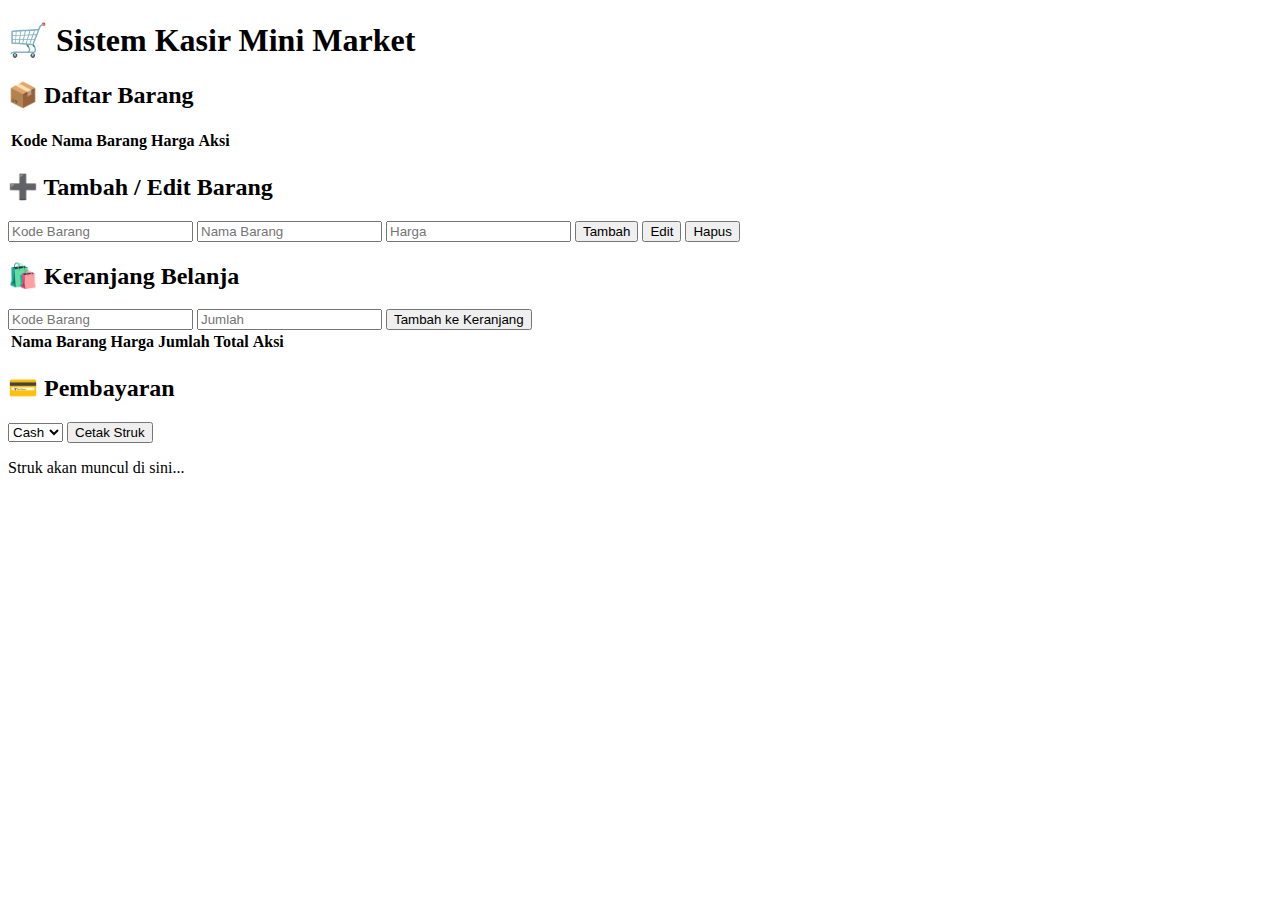
<file: tugas3.html>
<!DOCTYPE html>
<html lang="en">
<head>
    <meta charset="UTF-8">
    <meta name="viewport" content="width=device-width, initial-scale=1.0">
    <title>Sistem Kasir Mini Market</title>
</head>
<body>
    <div class="container">
    <h1>🛒 Sistem Kasir Mini Market</h1>

    <!-- Daftar Barang -->
    <section>
      <h2>📦 Daftar Barang</h2>
      <table id="tabelBarang">
        <thead>
          <tr>
            <th>Kode</th>
            <th>Nama Barang</th>
            <th>Harga</th>
            <th>Aksi</th>
          </tr>
        </thead>
        <tbody></tbody>
      </table>
    </section>

    <!-- Tambah/Edit Barang -->
    <section>
      <h2>➕ Tambah / Edit Barang</h2>
      <input type="text" id="kode" placeholder="Kode Barang">
      <input type="text" id="nama" placeholder="Nama Barang">
      <input type="number" id="harga" placeholder="Harga">
      <button class="btn btn-primary" onclick="tambahBarang()">Tambah</button>
      <button class="btn btn-success" onclick="editBarang()">Edit</button>
      <button class="btn btn-danger" onclick="hapusBarang()">Hapus</button>
    </section>

    <!-- Keranjang -->
    <section>
      <h2>🛍️ Keranjang Belanja</h2>
      <input type="text" id="kodeBeli" placeholder="Kode Barang">
      <input type="number" id="jumlahBeli" placeholder="Jumlah">
      <button class="btn btn-primary" onclick="beliBarang()">Tambah ke Keranjang</button>

      <table id="tabelKeranjang">
        <thead>
          <tr>
            <th>Nama Barang</th>
            <th>Harga</th>
            <th>Jumlah</th>
            <th>Total</th>
            <th>Aksi</th>
          </tr>
        </thead>
        <tbody></tbody>
      </table>
    </section>

    <!-- Pembayaran -->
    <section>
      <h2>💳 Pembayaran</h2>
      <select id="metode">
        <option value="Cash">Cash</option>
        <option value="QRIS">QRIS</option>
        <option value="Debit">Debit</option>
      </select>
      <button class="btn btn-success" onclick="strukBelanja()">Cetak Struk</button>
    </section>

    <!-- Output Struk -->
    <section>
      <div class="output" id="output">
        <p>Struk akan muncul di sini...</p>
      </div>
    </section>
  </div>
</body>
</html>
</file>
